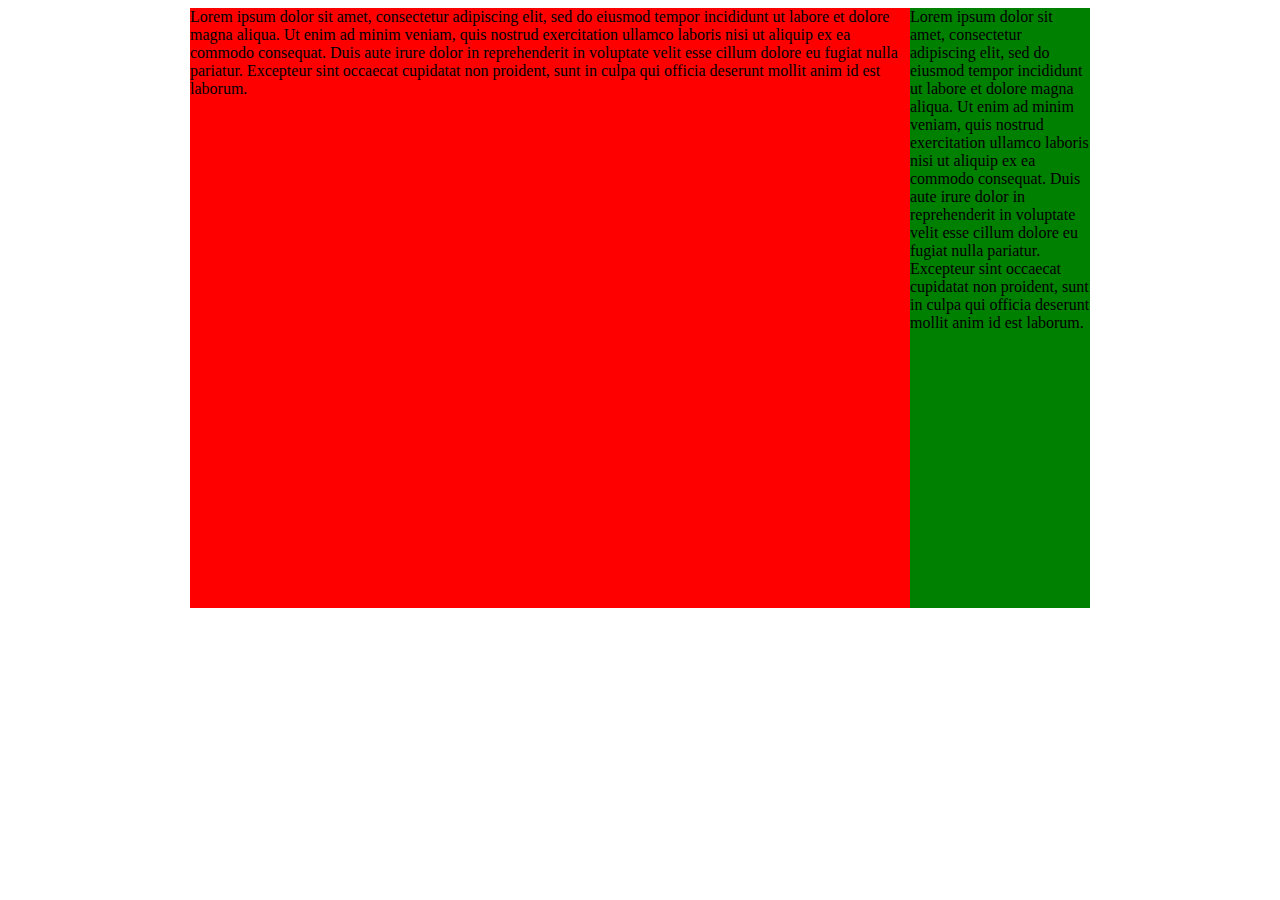
<file: index.html>
<!DOCTYPE HTML>

<html lang="pl">

<head>

    <meta charset="utf-8">

    <meta name="viewport" content="width=device-width, initial-scale=1, maximum-scale=1">

    <title>Strona RWD</title>

    <link rel="stylesheet" href="screen_orient.css">

</head>

<body>

    <!-- Minimalna i maksymalna wysokość -->

    <!-- <div id="rectangle1"></div>
    <div id="rectangle2"></div> -->

    <!-- Procenty -->

    <!-- <div id="container">
        <article>Lorem ipsum dolor sit amet, consectetur adipiscing elit, sed do eiusmod tempor incididunt ut labore et dolore magna
            aliqua. Ut enim ad minim veniam, quis nostrud exercitation ullamco laboris nisi ut aliquip ex ea commodo consequat.
            Duis aute irure dolor in reprehenderit in voluptate velit esse cillum dolore eu fugiat nulla pariatur. Excepteur
            sint occaecat cupidatat non proident, sunt in culpa qui officia deserunt mollit anim id est laborum.</article>
        <nav>Lorem ipsum dolor sit amet, consectetur adipiscing elit, sed do eiusmod tempor incididunt ut labore et dolore magna
            aliqua. Ut enim ad minim veniam, quis nostrud exercitation ullamco laboris nisi ut aliquip ex ea commodo consequat.
            Duis aute irure dolor in reprehenderit in voluptate velit esse cillum dolore eu fugiat nulla pariatur. Excepteur
            sint occaecat cupidatat non proident, sunt in culpa qui officia deserunt mollit anim id est laborum.</nav>
    </div> -->

    <!-- EMy -->

    <!-- <div>To jest tekst o wielkości 20 px</div>
    <ul>
        <li>To jest tekst o wielkości 30px (1.5 x 20px)</li>
        <li>Dwa</li>
        <li>Trzy</li>
    </ul> -->

    <!-- Media Query max i min width -->

    <div id="container">
        <article>Lorem ipsum dolor sit amet, consectetur adipiscing elit, sed do eiusmod tempor incididunt ut labore et dolore magna
            aliqua. Ut enim ad minim veniam, quis nostrud exercitation ullamco laboris nisi ut aliquip ex ea commodo consequat.
            Duis aute irure dolor in reprehenderit in voluptate velit esse cillum dolore eu fugiat nulla pariatur. Excepteur
            sint occaecat cupidatat non proident, sunt in culpa qui officia deserunt mollit anim id est laborum.</article>
        <nav>Lorem ipsum dolor sit amet, consectetur adipiscing elit, sed do eiusmod tempor incididunt ut labore et dolore magna
            aliqua. Ut enim ad minim veniam, quis nostrud exercitation ullamco laboris nisi ut aliquip ex ea commodo consequat.
            Duis aute irure dolor in reprehenderit in voluptate velit esse cillum dolore eu fugiat nulla pariatur. Excepteur
            sint occaecat cupidatat non proident, sunt in culpa qui officia deserunt mollit anim id est laborum.</nav>
    </div>



</body>

</html>
</file>
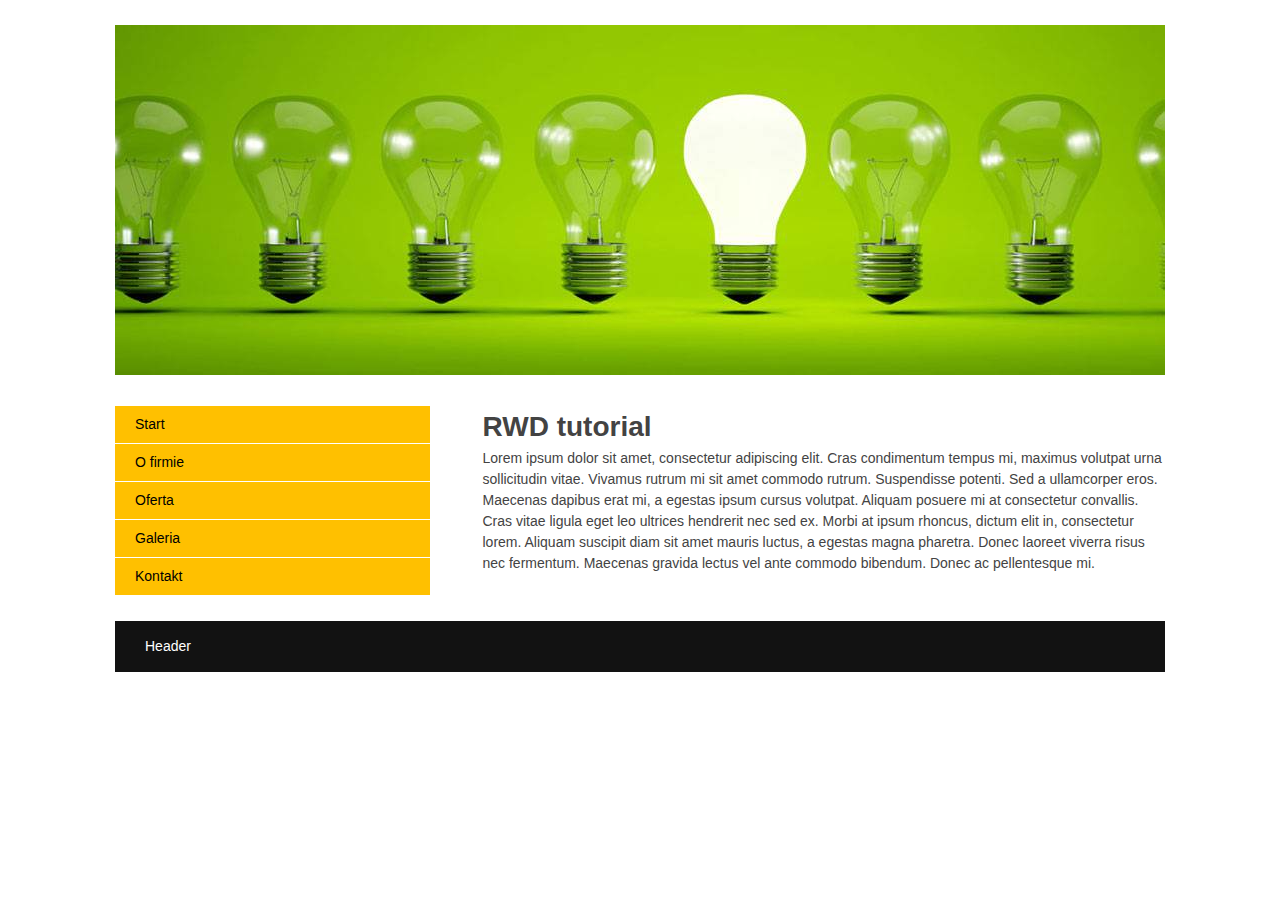
<file: strona_responsywna/index.html>
<!DOCTYPE HTML>

<html lang="pl">

<head>

    <meta charset="utf-8">
    <meta name="viewport" content="width=device-width, initial-scale=1, maximum-scale=1">
    <title>Strona RWD</title>
    <link rel="stylesheet" href="styles/style.css">

</head>

<body>

    <div class="container">

        <!-- header -->

        <header>
            <img src="images/header.jpg" alt="" />
        </header>

        <!-- sidebar -->

        <aside>
            <nav>
                <ul>
                    <li>
                        <a href="#">Start</a>
                    </li>
                    <li>
                        <a href="#">O firmie</a>
                    </li>
                    <li>
                        <a href="#">Oferta</a>
                    </li>
                    <li>
                        <a href="#">Galeria</a>
                    </li>
                    <li>
                        <a href="#">Kontakt</a>
                    </li>
                </ul>
            </nav>
        </aside>

        <!-- main -->

        <section id="main">
            <h1>RWD tutorial</h1>
            <p>Lorem ipsum dolor sit amet, consectetur adipiscing elit. Cras condimentum tempus mi, maximus volutpat urna sollicitudin
                vitae. Vivamus rutrum mi sit amet commodo rutrum. Suspendisse potenti. Sed a ullamcorper eros. Maecenas dapibus
                erat mi, a egestas ipsum cursus volutpat. Aliquam posuere mi at consectetur convallis. Cras vitae ligula
                eget leo ultrices hendrerit nec sed ex. Morbi at ipsum rhoncus, dictum elit in, consectetur lorem. Aliquam
                suscipit diam sit amet mauris luctus, a egestas magna pharetra. Donec laoreet viverra risus nec fermentum.
                Maecenas gravida lectus vel ante commodo bibendum. Donec ac pellentesque mi.</p>
        </section>

        <!-- footer -->

        <footer>
            <p>Header</p>
        </footer>



</body>

</html>
</file>
<file: screen_orient.css>
#container {
	margin: 0 auto 0 auto;
	width: 100%;
    max-width: 900px;
    height: 600px;
}

article {
    width: 80%;
    background-color: red;
    height: 100%;
}

nav {
    width: 20%;
    background-color: green;
    height: 100%;
}

@media screen and (orientation: landscape) {
	nav {
		float: right;
	}

	article {
		float: left;
	}
}

@media screen and (orientation: portrait) {
	nav {
		float: left;
	}

	article {
		float: right;
	}
}
</file>
<file: strona_responsywna/styles/style.css>
* {
    padding:0;
    margin:0;
}

 
html {
    width:100%;
    height:100%;
}


body {
    font-family:Arial, Helvetica, Sans-serif;
    font-size:14px;
    line-height:1.5;
    font-weight:400;
    color:#434343;
    background:#FFF;
}


.container {
    margin:0 auto;
}


header {
    margin:25px 0;
}

header img {
    width:100%;
}

 
aside {
    float:left;
    width:30%;
    margin:0 0 25px;
}

aside nav ul {
    list-style:none;
}

aside nav ul li {
    margin-bottom:1px;
}

aside nav ul li a {
    display: block;
    text-decoration: none;
    color:#000;
    background:#FFC000;
    padding:8px 20px;}

aside nav ul li a:hover{
    background:#212121;
    color:#FFF;
}

 
#main {
    float:right;
    width:65%;
    margin:0 0 25px;
}

 
footer {
    clear:both;
    color:#FFF;
    background:#121212;
    padding:15px 0 15px 30px;
}

@media (min-width: 1100px) {
    .container {
        width:1050px;
    }

    aside {
        width:30%;
    }

    #main {
        width:65%;
    }
    
}
    
@media (max-width: 1100px) and (min-width: 1000px) {
    .container {
        width:950px;
    }

    aside {
        width:30%;
    }

    #main {
        width:65%;
    }
}
    
@media (max-width: 1000px) and (min-width: 800px) {
    .container {
        width:750px;
    }

    aside {
        width:30%;
    }

    #main {
        width:65%;
    }
}
    
@media (max-width: 800px) and (min-width: 500px) {
    
    .container {
        width:450px;
    }
    
    aside, #main {
        width:100%;
    }

}
    
@media (max-width: 500px) {
    
    .container {
        width:90%;
    }
    aside, #main {
        width:100%;
    }
}
</file>
